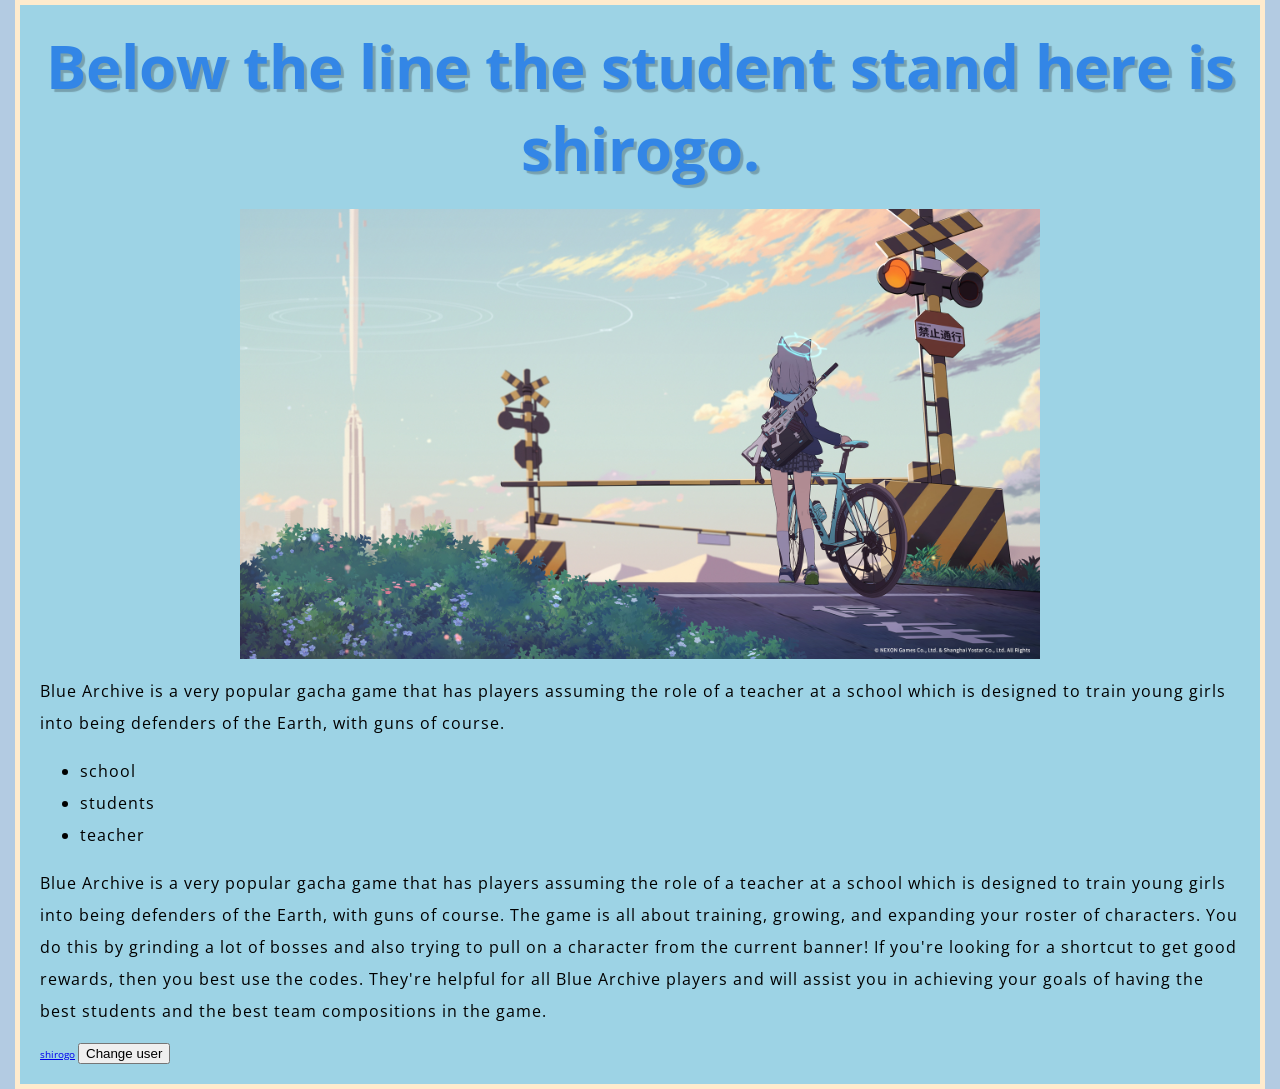
<file: web_review_shirogo/learning.html>
<!-- review how to use HTML -->
<! doctype html>
<html lang="en-US">
  <head>
    <meta charset="UTF-8" />
    <meta name="viewport" content="width=device-width" />
    <title>My test page</title>
    <link href="styles/style.css" rel="stylesheet" />
    <link
      href="https://fonts.googleapis.com/css?family=Open+Sans"
      rel="stylesheet"
    />
  </head>
  <body>
    <h1>Below the line the student stand here is shirogo.</h1>
    <img class="shirogo" src="images/shirogo_back.jpg" alt="My test image" />

    <!-- <ul> means Unordered List and <ol> means Ordered List -->
    <p>
      Blue Archive is a very popular gacha game that has players assuming the
      role of a teacher at a school which is designed to train young girls into
      being defenders of the Earth, with guns of course.
    </p>
    <ul>
      <li>school</li>
      <li>students</li>
      <li>teacher</li>
    </ul>
    <p>
      Blue Archive is a very popular gacha game that has players assuming the
      role of a teacher at a school which is designed to train young girls into
      being defenders of the Earth, with guns of course. The game is all about
      training, growing, and expanding your roster of characters. You do this by
      grinding a lot of bosses and also trying to pull on a character from the
      current banner! If you're looking for a shortcut to get good rewards, then
      you best use the codes. They're helpful for all Blue Archive players and
      will assist you in achieving your goals of having the best students and
      the best team compositions in the game.
    </p>
    <!-- <a> means anchor, so you can chaining some text content into the element -->
    <a href="https://bluearchive.fandom.com/wiki/Sunaookami_Shiroko">shirogo</a>
  </body>
  <button>Change user</button>
</html>

<script src="scripts/main.js"></script>

<!-- Question -->
<!-- The picture in my own laptop can not be show on the browser, but the picture from Internet can be show. -->
<!-- I put the picture out of the folders so the picture can not be show correctly on the windows-->
</file>
<file: web_review_shirogo/styles/style.css>
/* p,
li,
h1 {
  color: green;
  width: 500px;
  border: 1px solid blueviolet;
} */
html {
  font-size: 10px;
  font-family: "Open Sans", sans-serif;
  background-color: hsla(209, 100%, 31%, 0.3);
}
.shirogo {
  display: block;
  margin: 0 auto;
  width: 800px;
}

h1 {
  font-size: 60px;
  text-align: center;
}

p,
li {
  font-size: 16px;
  line-height: 2;
  letter-spacing: 1px;
}

body {
  width: 1200px;
  margin: 0 auto;
  background-color: rgba(106, 228, 234, 0.3);
  padding: 0 20px 20px 20px;
  border: 5px solid blanchedalmond;
}

h1 {
  margin: 0;
  padding: 20px 0;
  color: rgb(51, 134, 230);
  text-shadow: 3px 3px 1px rgba(0, 0, 0, 0.24);
}
</file>
